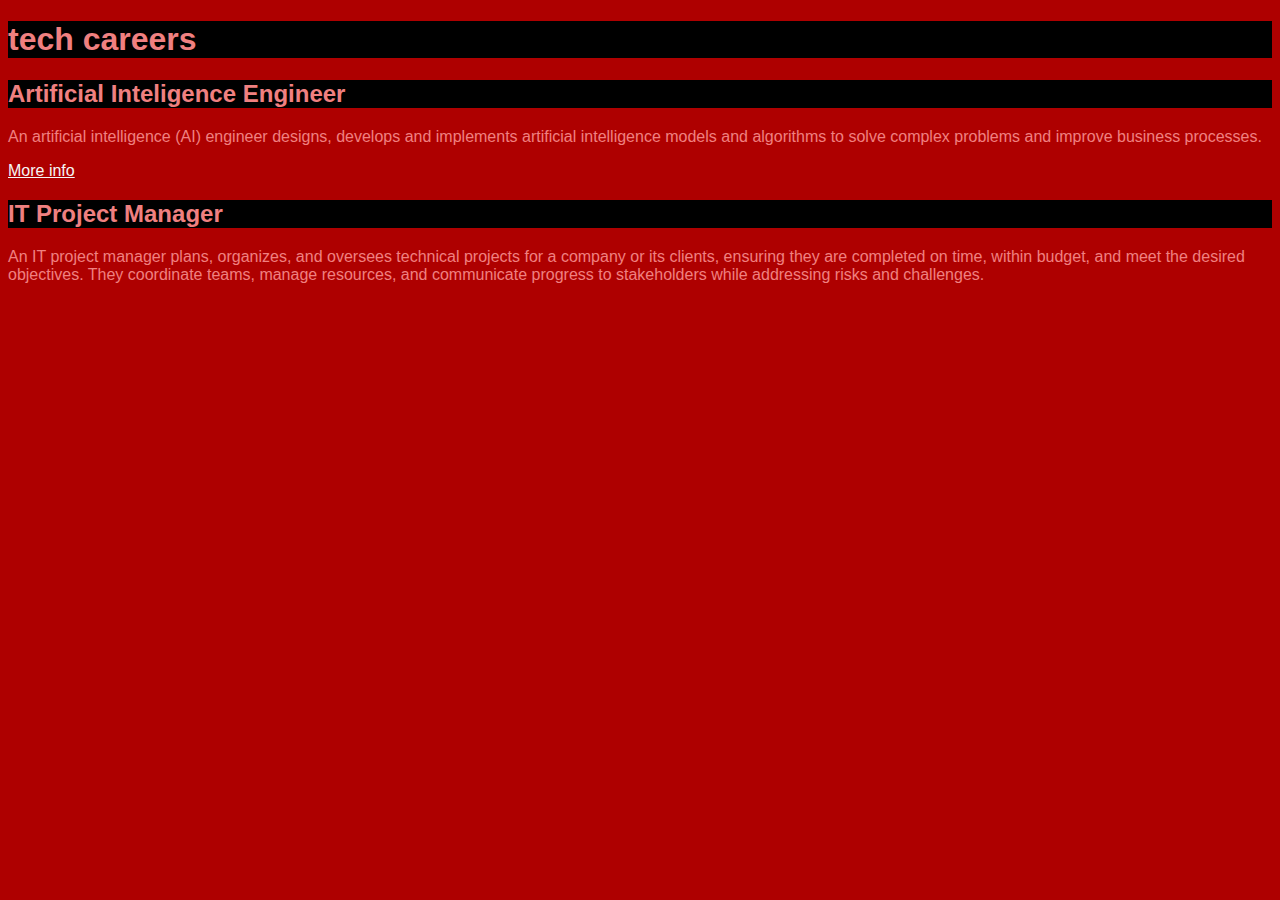
<file: index.html>
<!DOCTYPE html>
<html lang="en">
<head>
    <meta charset="UTF-8">
    <meta name="viewport" content="width=device-width, initial-scale=1.0">
    <title>Tech Careers</title>
    <link rel="stylesheet" href="styles.css"
</head>
<body>
    <h1>tech careers</h1>
    <h2>Artificial Inteligence Engineer</h2>
    <p>
        An artificial intelligence (AI) engineer designs, 
        develops and implements artificial intelligence models and algorithms to solve complex problems and improve business processes. 
    </p>
        <a href="job1info.html">More info</a>
    
    <h2>IT Project Manager</h2>
    <p>
        An IT project manager plans, 
        organizes, and oversees technical projects for a company or its clients, 
        ensuring they are completed on time, within budget, and meet the desired objectives. 
        They coordinate teams, manage resources, and communicate progress to stakeholders while addressing risks and challenges.
    </p>
  
</body>
</html>
</file>
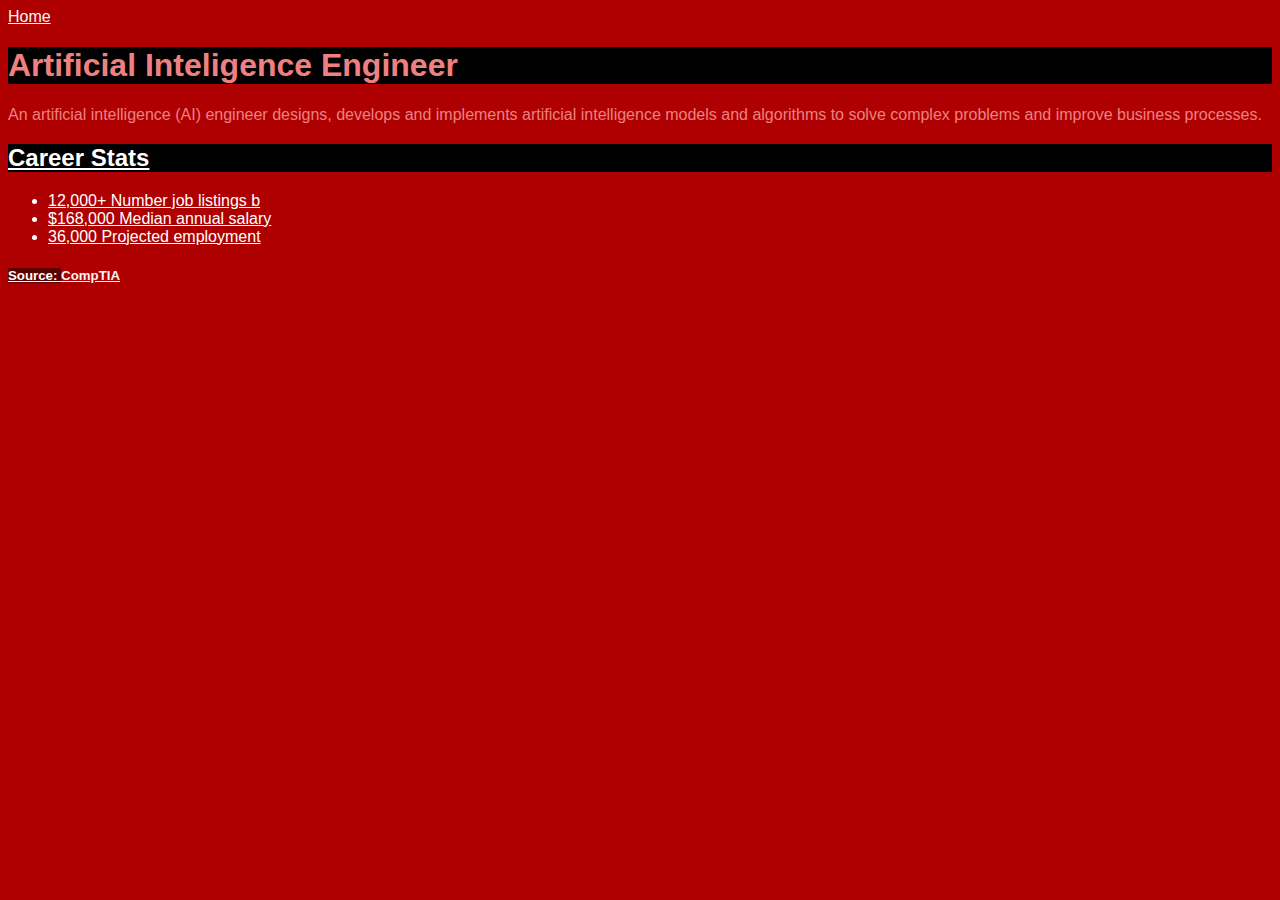
<file: job1info.html>
<!DOCTYPE html>
<html lang="en">
<head>
    <meta charset="UTF-8">
    <meta name="viewport" content="width=device-width, initial-scale=1.0">
    <title>Artificial inteligence Engineer</title>
    <link rel="stylesheet" href="styles.css">
</head>
<body>
    <a href="index.html">Home</a>
    <h1>Artificial Inteligence Engineer</h1>
    <p>
        An artificial intelligence (AI) engineer designs, 
        develops and implements artificial intelligence models and algorithms to solve complex problems and improve business processes. 
    </p>
   <a class="more-info" href="job1info.html"</a>
    <h2>Career Stats</h2>
    <ul>
        <li>12,000+ Number job listings b</li>
        <li>$168,000 Median annual salary</li>
        <li>36,000 Projected employment</li>
    </ul>

    <h5>Source: <a href="https://www.comptia.org/en-us/explore-careers/job-roles/artificial-intelligence-ai-engineer/">CompTIA</a></h5>
       <a class="more-info" href="job1info.html"</a></a>
</body>
</html>
</file>
<file: styles.css>
body {
    background-color: rgb(174, 0, 0);
    color: lightcoral;
    font-family: Arial, Helvetica, sans-serif;
}

h1 {
    font-family: Impact, Haettenschweiler, 'Arial Narrow Bold', sans-serif;
    background-color: rgb(0, 0, 0);
}

h2 {
    font-family: Impact, Haettenschweiler, 'Arial Narrow Bold', sans-serif;
    background-color: black;
}
a {
    color: whitesmoke;
}

.more-info {
    background-color: rgba(0, 0, 0, 0.464);
    color: white;
}
</file>
